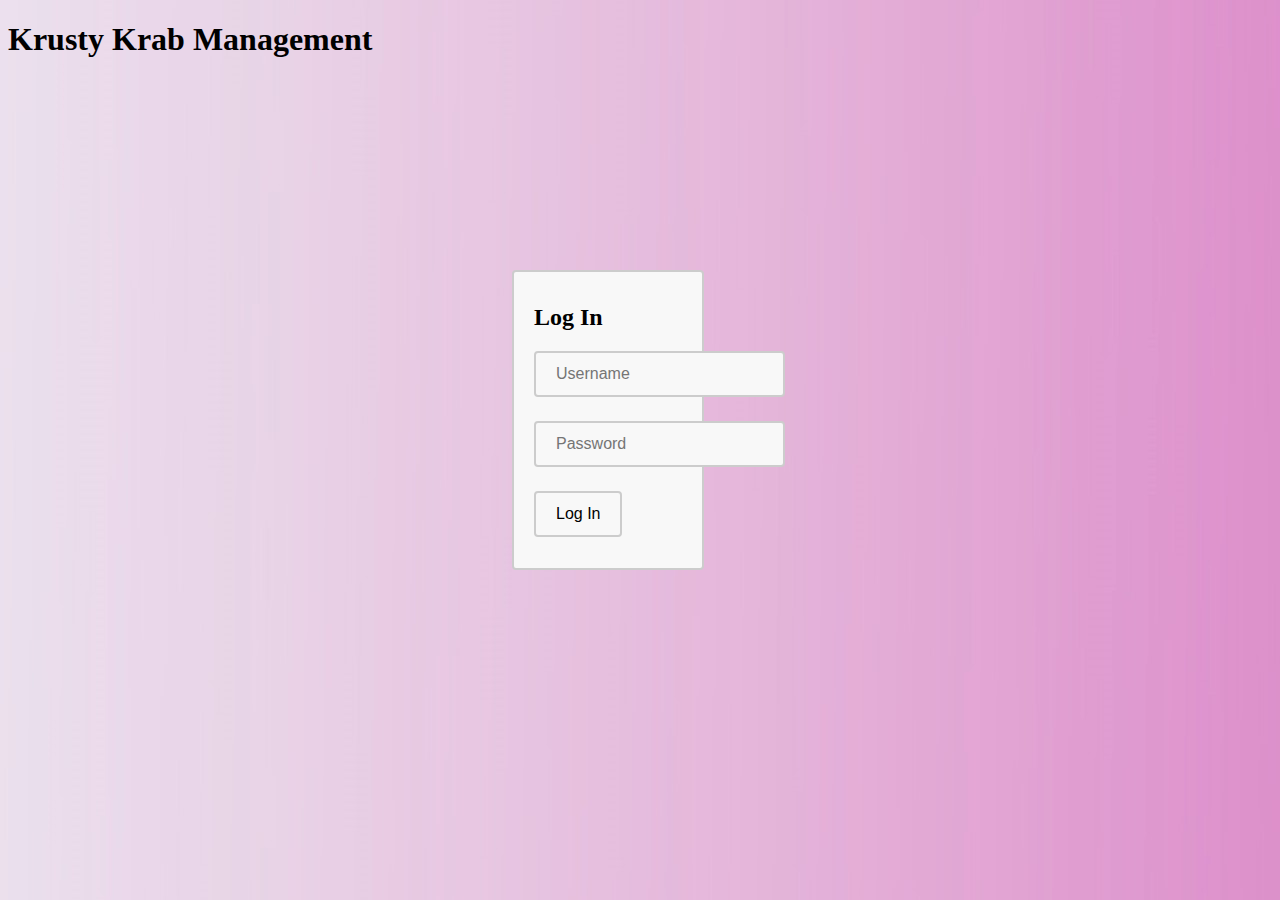
<file: index.html>
<!DOCTYPE html>
<html>
<head>
	<script src="jquery-3.4.1.min.js" type="text/javascript"></script>
	<script src="loginScripts.js" type="text/javascript"></script>

	<link rel="stylesheet" type="text/css" href="allStyles.css">

	<title>KKM Log In</title>
	<h1 id=loginHeader>Krusty Krab Management</h1>
</head>

<body background="background.jpg">
	<div class="fillInForms">
		<h2>Log In<h2>
		<form>
			<input type="text" id="username" placeholder="Username"><p id="usererror"></p>
			<input type="text" id="password" placeholder="Password"><p id="passerror"></p>
			<input type="button" id="login" value="Log In">
		</form>
	</div>
</body>
</html>
</file>
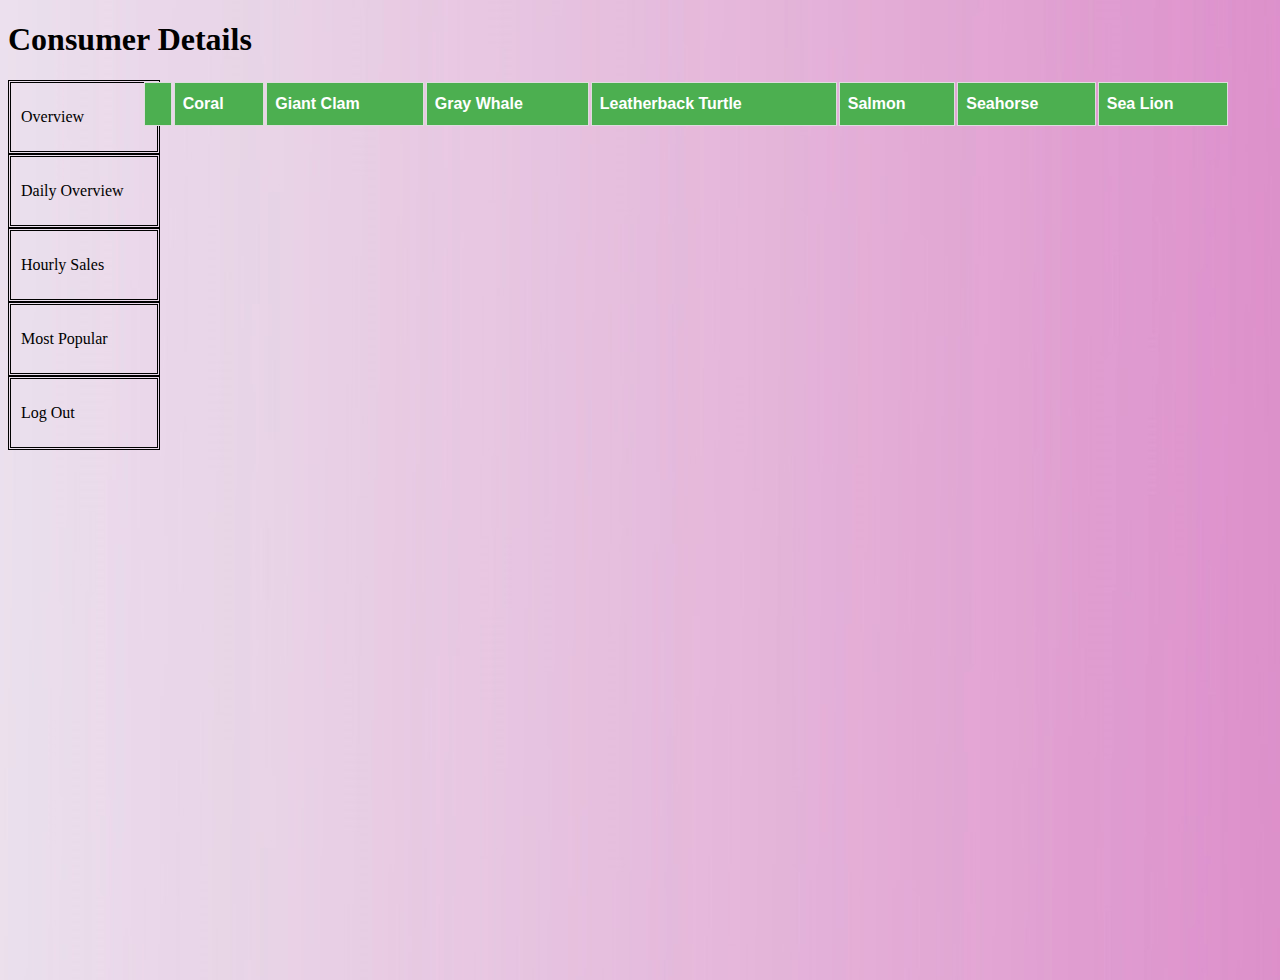
<file: Consumer.html>
<!DOCTYPE html>
<html>
<head>
	<script src="jquery-3.4.1.min.js" type="text/javascript"></script>
	<script src="consumerScripts.js" type="text/javascript"></script>

	<link rel="stylesheet" type="text/css" href="allStyles.css">

	<title>KrustyBoard</title>
	<h1 class="hover" hinttext="See which species buy which and how much food">Consumer Details</h1>
</head>
<body background="background.jpg">
	<div class="tables">
		<table id="burgerBySpecies_table">
			<tr>
				<th></th>
				<th>Coral</th>
				<th>Giant Clam</th>
				<th>Gray Whale</th>
				<th>Leatherback Turtle</th>
				<th>Salmon</th>
				<th>Seahorse</th>
				<th>Sea Lion</th>
			</tr>
		</table>
	</div>

	<div id="hintbox"></div>
	<div id="overview" class="hover" hinttext="Display all entered sales data">Overview</div>
	<div id="daily" class="hover" hinttext="Display all entered sales data of a specific hour or day">Daily Overview</div>
	<div id="hour" class="hover" hinttext="See how many customers were served at which hour/day">Hourly Sales</div>
	<div id="popular" class="hover" hinttext="See which grubs gets the most audience">Most Popular</div>
	<div id="logout">Log Out</div>
</body>
</html>
</file>
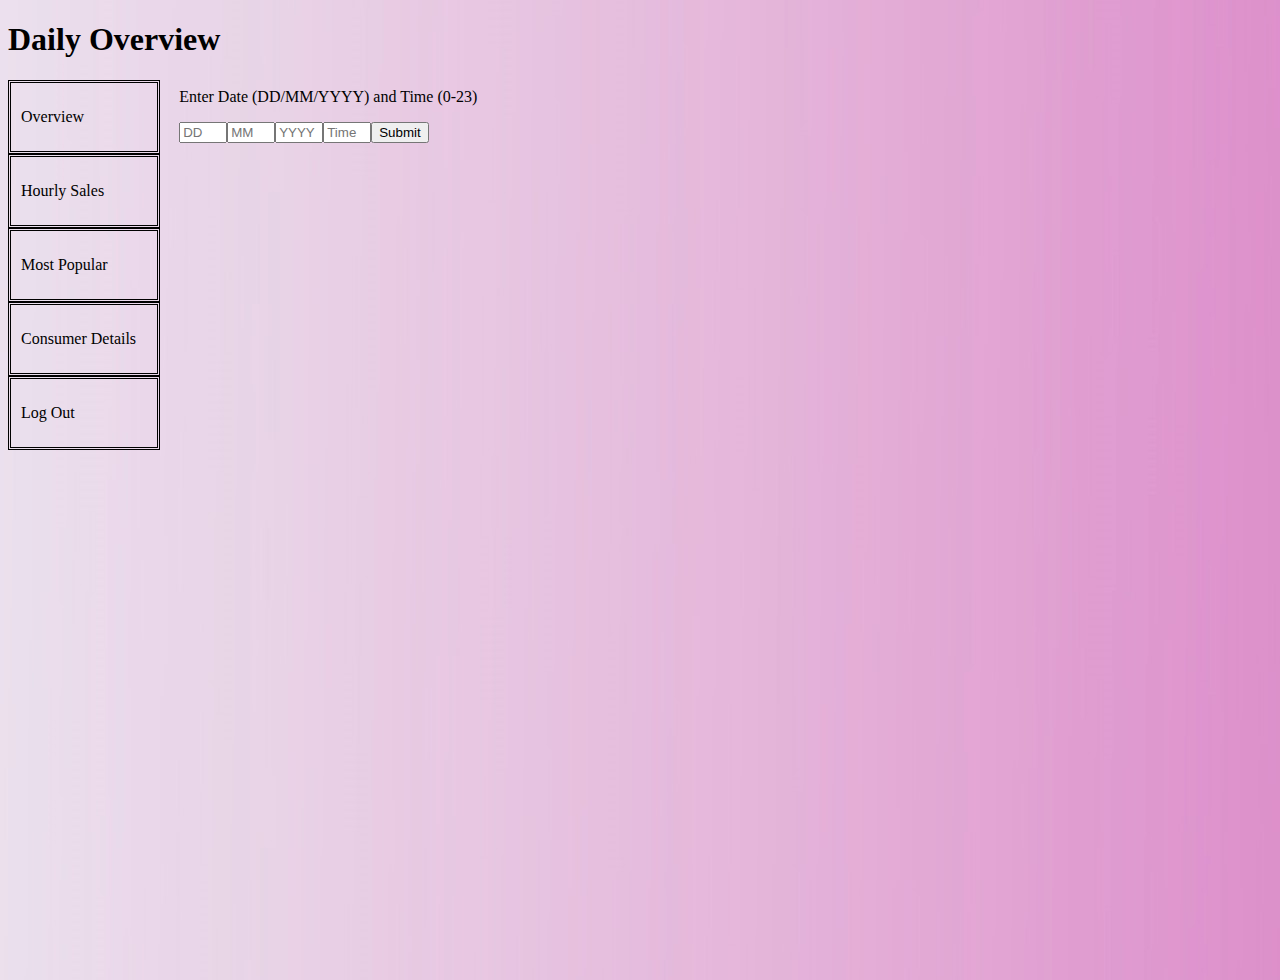
<file: dailyOverview.html>
<!DOCTYPE html>
<html>
<head>
	<script src="jquery-3.4.1.min.js" type="text/javascript"></script>
	<script src="dailyOverviewScripts.js" type="text/javascript"></script>

	<link rel="stylesheet" type="text/css" href="allStyles.css">

	<title>KrustyBoard</title>
	<h1 class="hover" hinttext="Display all entered sales data of a specific hour or day">Daily Overview</h1>
</head>
<body background="background.jpg">
	<div class="fillInForms1">
		<p>Enter Date (DD/MM/YYYY) and Time (0-23)</p>
		<input type="text" id="day" placeholder="DD"><p id="dayerror"></p>
		<input type="text" id="month" placeholder="MM"><p id="montherror"></p>
		<input type="text" id="year" placeholder="YYYY"><p id="yearerror"></p>
		<input type="text" id="time"  class="hover" hinttext="Leave blank to see whole day sales overview" placeholder="Time"><p id="timeerror"></p>
		<input type="button" id="submit" value="Submit">
	</div>

	<div id="dailyOverview_table" class="tables">
	</div>

	<div id="hintbox"></div>
	<div id="overview" class="hover" hinttext="Display all entered sales data">Overview</div>
	<div id="hour" class="hover" hinttext="See how many customers were served at which hour/day">Hourly Sales</div>
	<div id="popular" class="hover" hinttext="See which grubs gets the most audience">Most Popular</div>
	<div id="consumer" class="hover" hinttext="See which species buy which and how much food">Consumer Details</div>
	<div id="logout">Log Out</div>
</body>
</html>
</file>
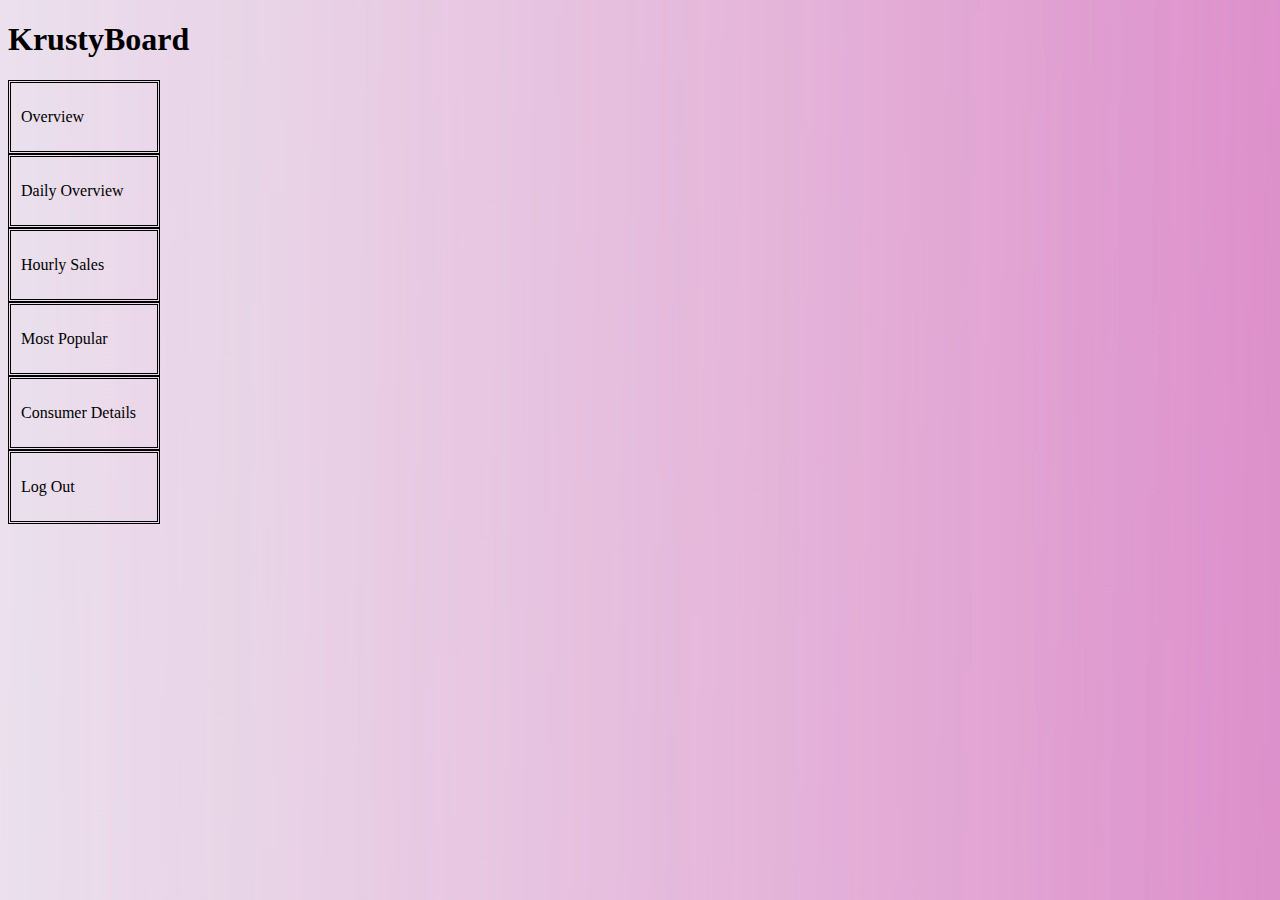
<file: Dashboard.html>
<!DOCTYPE html>
<html>
<head>
	<script src="jquery-3.4.1.min.js" type="text/javascript"></script>
	<script src="dashboardScripts.js" type="text/javascript"></script>

	<link rel="stylesheet" type="text/css" href="allStyles.css">

	<title>KrustyBoard</title>
	<h1>KrustyBoard</h1>
</head>
<body background="background.jpg">
	<div id="hintbox"></div>

	<div id="selectDiv">
		<div id="overview" class="hover" hinttext="Display all entered sales data">Overview</div>
		<div id="daily" class="hover" hinttext="Display all entered sales data of a specific hour or day">Daily Overview</div>
		<div id="hour" class="hover" hinttext="See how many customers were served at which hour/day">Hourly Sales</div>
		<div id="popular" class="hover" hinttext="See which grubs gets the most audience">Most Popular</div>
		<div id="consumer" class="hover" hinttext="See which species buy which and how much food">Consumer Details</div>
		<div id="logout">Log Out</div>
	</div>
</body>
</html>
</file>
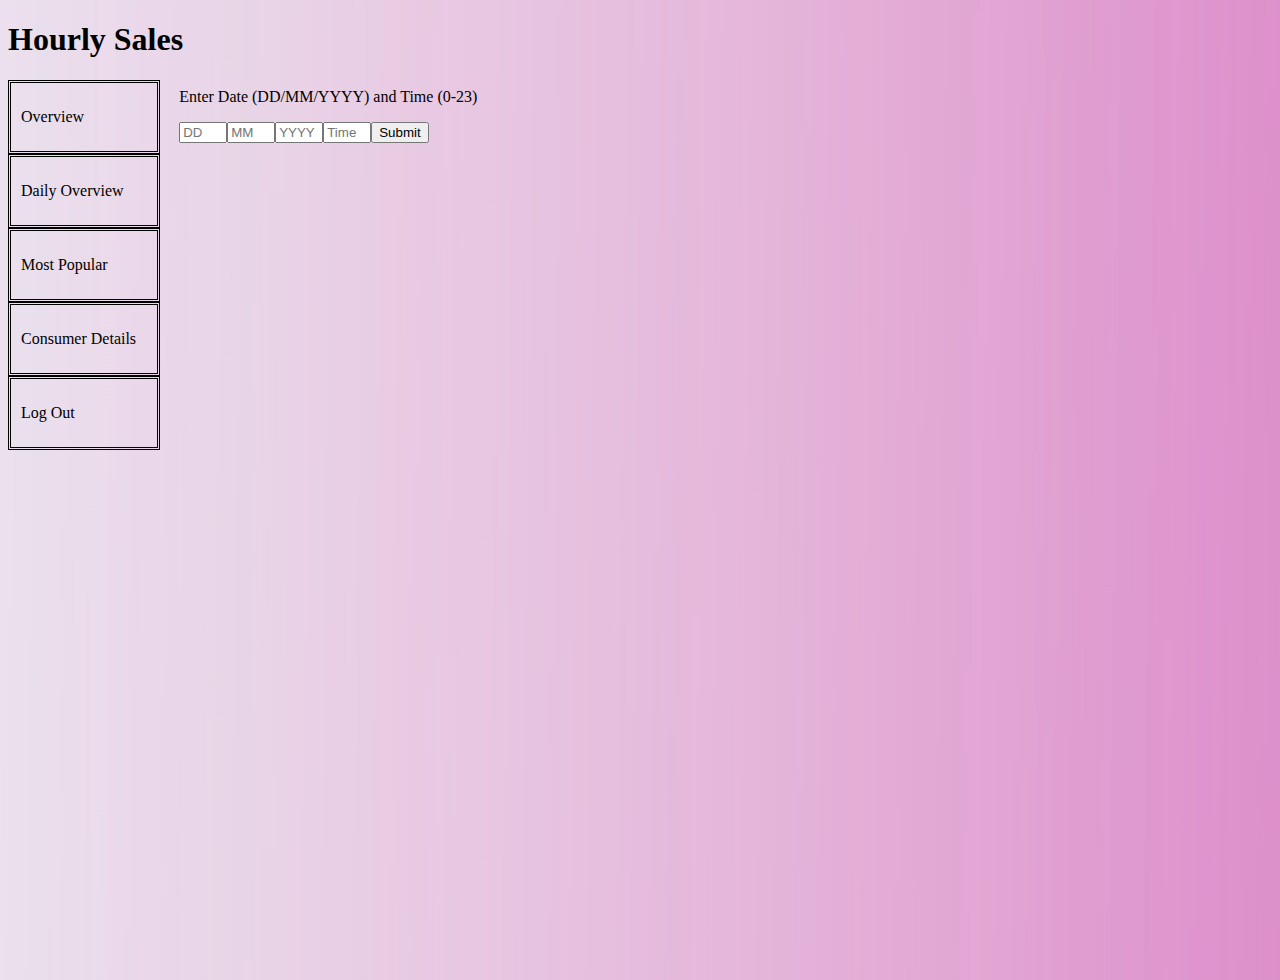
<file: Hour.html>
<!DOCTYPE html>
<html>
<head>
	<script src="jquery-3.4.1.min.js" type="text/javascript"></script>
	<script src="hourScripts.js" type="text/javascript"></script>

	<link rel="stylesheet" type="text/css" href="allStyles.css">

	<title>KrustyBoard</title>
	<h1 class="hover" hinttext="See how many customers were served at which hour/day">Hourly Sales</h1>
</head>
<body background="background.jpg">
	<div class="fillInForms1">
		<p>Enter Date (DD/MM/YYYY) and Time (0-23)</p>
		<input type="text" id="day" placeholder="DD"><p id="dayerror"></p>
		<input type="text" id="month" placeholder="MM"><p id="montherror"></p>
		<input type="text" id="year" placeholder="YYYY"><p id="yearerror"></p>
		<input type="text" id="time"  class="hover" hinttext="Leave blank to see whole day sales" placeholder="Time"><p id="timeerror"></p>
		<input type="button" id="submit" value="Submit">
	</div>

	<div id="hour_table" class="tables">
	</div>

	<div id="hintbox"></div>
	<div id="overview" class="hover" hinttext="Display all entered sales data">Overview</div>
	<div id="daily" class="hover" hinttext="Display all entered sales data of a specific hour or day">Daily Overview</div>
	<div id="popular" class="hover" hinttext="See which grubs gets the most audience">Most Popular</div>
	<div id="consumer" class="hover" hinttext="See which species buy which and how much food">Consumer Details</div>
	<div id="logout">Log Out</div>
</body>
</html>
</file>
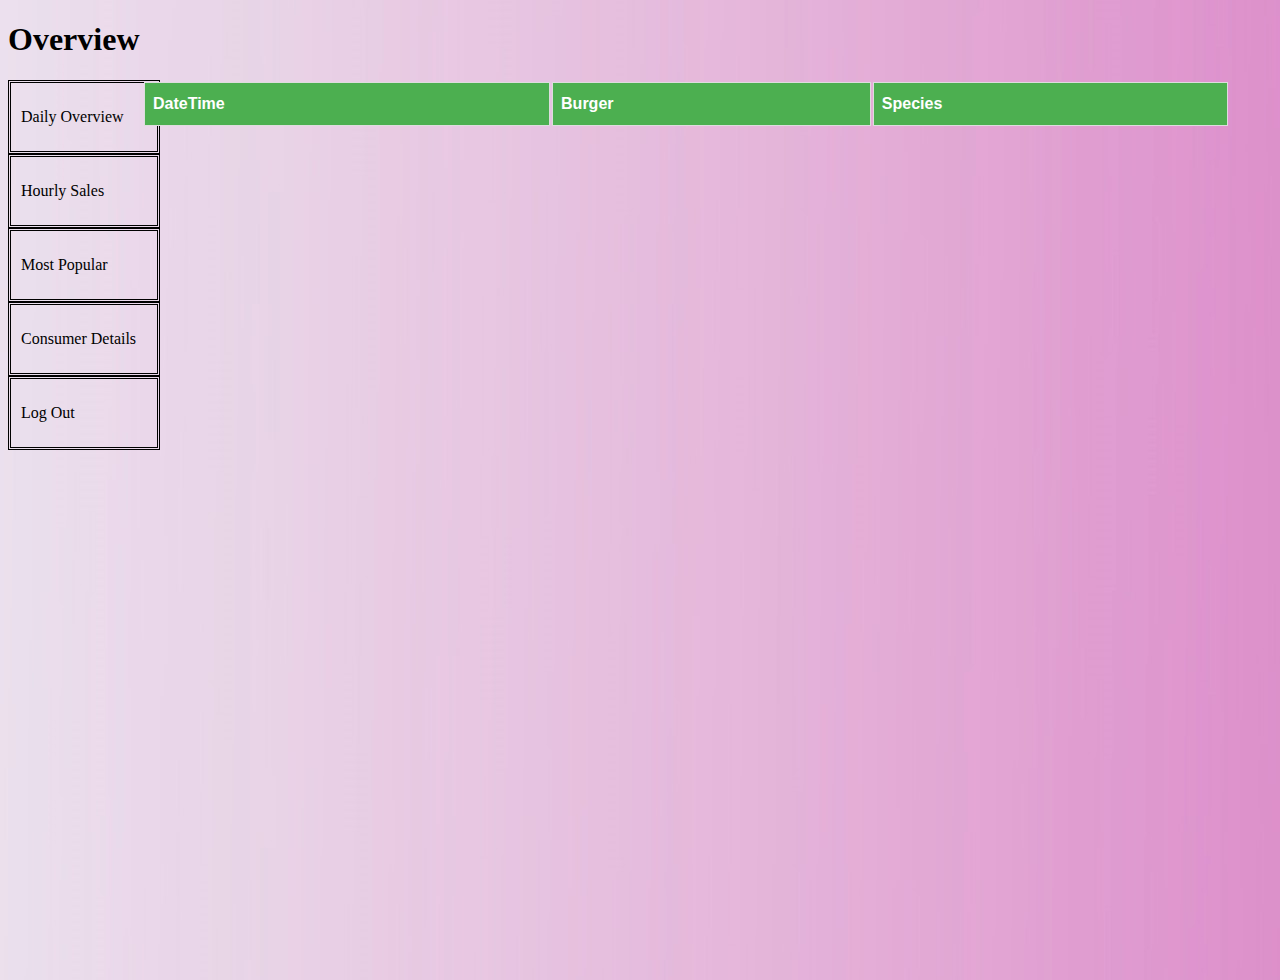
<file: Overview.html>
<!DOCTYPE html>
<html>
<head>
	<script src="jquery-3.4.1.min.js" type="text/javascript"></script>
	<script src="overviewScripts.js" type="text/javascript"></script>

	<link rel="stylesheet" type="text/css" href="allStyles.css">

	<title>KrustyBoard</title>
	<h1 class="hover" hinttext="Display all entered sales data">Overview</h1>
</head>
<body background="background.jpg">
	<div class="tables">
		<table id="overview_table">
			<tr>
				<th>DateTime</th>
				<th>Burger</th>
				<th>Species</th>
			</tr>
		</table>
	</div>
	<div id="hintbox"></div>
	<div id="daily" class="hover" hinttext="Display all entered sales data of a specific hour or day">Daily Overview</div>
	<div id="hour" class="hover" hinttext="See how many customers were served at which hour/day">Hourly Sales</div>
	<div id="popular" class="hover" hinttext="See which grubs gets the most audience">Most Popular</div>
	<div id="consumer" class="hover" hinttext="See which species buy which and how much food">Consumer Details</div>
	<div id="logout">Log Out</div>
</body>
</html>
</file>
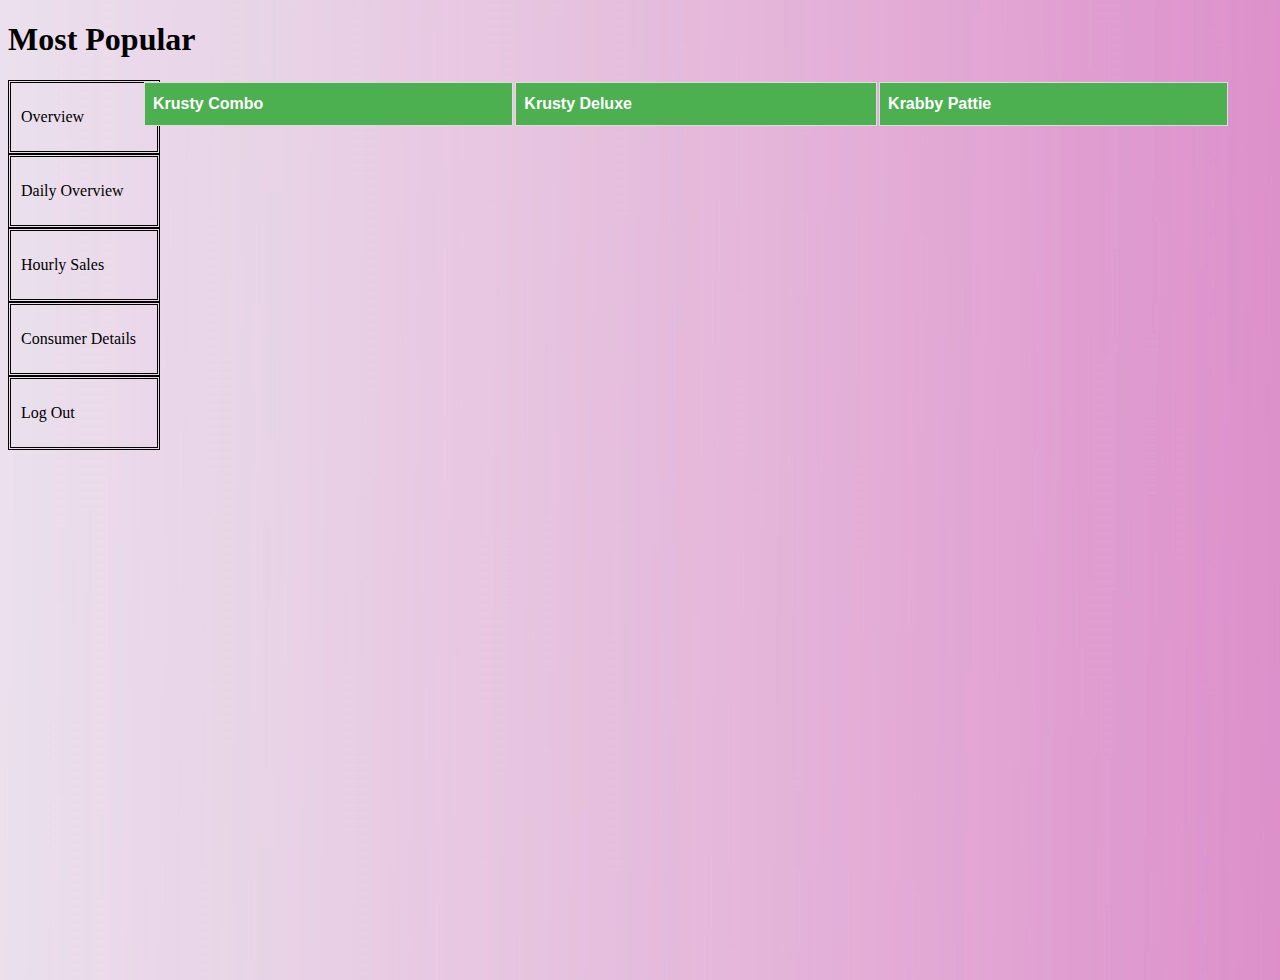
<file: Popular.html>
<!DOCTYPE html>
<html>
<head>
	<script src="jquery-3.4.1.min.js" type="text/javascript"></script>
	<script src="popularScripts.js" type="text/javascript"></script>

	<link rel="stylesheet" type="text/css" href="allStyles.css">

	<title>KrustyBoard</title>
	<h1 class="hover" hinttext="See which grubs gets the most audience">Most Popular</h1>
</head>
<body background="background.jpg">
	<div class="tables">
		<table id="popular_table">
			<tr>
				<th>Krusty Combo</th>
				<th>Krusty Deluxe</th>
				<th>Krabby Pattie</th>
			</tr>
		</table>
	</div>

	<div id="hintbox"></div>
	<div id="overview" class="hover" hinttext="Display all entered sales data">Overview</div>
	<div id="daily" class="hover" hinttext="Display all entered sales data of a specific hour or day">Daily Overview</div>
	<div id="hour" class="hover" hinttext="See how many customers were served at which hour/day">Hourly Sales</div>
	<div id="consumer" class="hover" hinttext="See which species buy which and how much food">Consumer Details</div>
	<div id="logout">Log Out</div>
</body>
</html>
</file>
<file: allStyles.css>
#hintbox{
	display:none;
	position:absolute;
	font-size:12px;
	background-color:#FF69B4;
	color: #fff;
	border: 1px solid red;
	padding: 8px;
	border-radius:5px;
}

head{
	font-family:"Lucida Console";
	font-weight:"bold";
}

body{
	font-family:"Lucida Console";
	font-weight:"bold";
}
.tables{
	font-family: "Trebuchet MS", Arial, Helvetica, sans-serif;
	border-collapse: collapse;
	width: 100%;
}

.tables td, .tables th{
	border: 1px solid #ddd;
	padding: 8px;
}

.tables tr:nth-child(even){
	background-color: #f2f2f2;
}

.tables tr:hover{
	background-color: #ddd;
}

.tables th{
	padding-top: 12px;
	padding-bottom: 12px;
	text-align: left;
	background-color: #4CAF50;
	color: white;
}

.tables{
	height: 100%;
	position: absolute;
	left: 15%;
	margin-left: -50px;
}

#hour_table, #dailyOverview_table{
	left: 40%;
	width: 100%;
}

#dailyOverview_table table{
	width: 50%;
}

#overview_table{
	width: 85%;
}

#popular_table, #burgerBySpecies_table{
	width:85%;
}

.fillInForms1{
	position: absolute;
	left: 14%;
	top: 8%;
}

.fillInForms2{
	position: absolute;
	left: 20%;
	top: 8%;
}

.fillInForms{
	width: 15%;
	height: 300px;
	padding: 12px 20px;
	box-sizing: border-box;
	border: 2px solid #ccc;
	border-radius: 4px;
	background-color: #f8f8f8;
	font-size: 16px;
	resize: none;
	position: absolute;
	left: 40%;
	top: 30%;
}

#username,#password,#login{
	padding: 12px 20px;
	box-sizing: border-box;
	border: 2px solid #ccc;
	border-radius: 4px;
	background-color: #f8f8f8;
	font-size: 16px;
	resize: none;
}

#overview,#daily,#hour,#popular,#consumer,#logout{
	padding: 25px 10px;
	border-style: double;
	width:10%;
}

#day,#month,#year,#time{
	width:40px;
	float:left;
}

#submit{
	clear:left;
}
</file>
